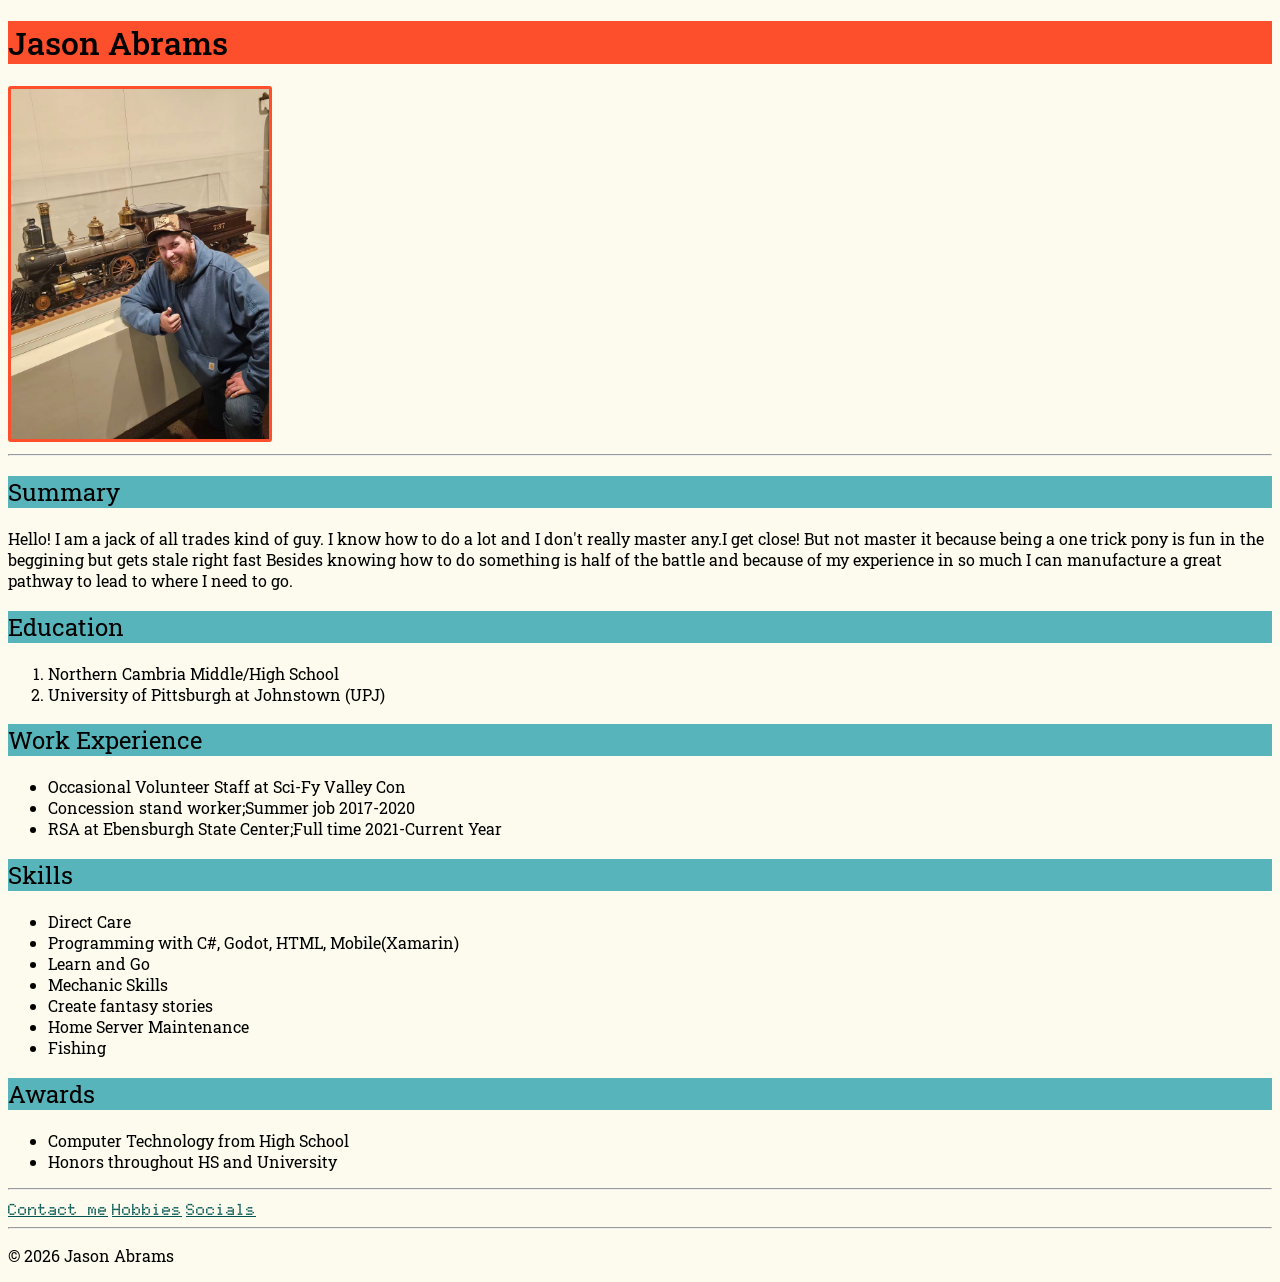
<file: index.html>
<!Doctype html>

<html lang="en">
    <head>
        <meta charset="UTF-8">
        <title>Jason Abrams Resume</title>
    </head>
    <!--Imported stylesheets/fonts-->
    <link rel="preconnect" href="https://fonts.googleapis.com">
    <link rel="preconnect" href="https://fonts.gstatic.com" crossorigin>
    <link href="https://fonts.googleapis.com/css2?family=Doto:wght@100..900&family=Roboto+Slab:wght@100..900&display=swap" rel="stylesheet">
    <link rel="stylesheet" href="./assets/css/styles.css">
    <body>
        <h1>Jason Abrams</h1>
        <img src="./assets/Images/me.jpg" height="350"/>
        <hr/>
        <h2>Summary</h2>
            <p>Hello! I am a jack of all trades kind of guy. I know how to do a lot and I don't really master any.I get close!
                But not master it because being a one trick pony is fun in the beggining but gets stale right fast 
                Besides knowing how to do something is half of the battle and because of my experience in so much 
                I can manufacture a great pathway to lead to where I need to go.
            </p>
        <h2>Education</h2>
        <ol class="list_font">
            <li>Northern Cambria Middle/High School</li>
            <li>University of Pittsburgh at Johnstown (UPJ)</li>
        </ol>
        <h2>Work Experience</h2>
        <ul class="list_font">
            <li>Occasional Volunteer Staff at Sci-Fy Valley Con</li>
            <li>Concession stand worker;Summer job 2017-2020</li>
            <li>RSA at Ebensburgh State Center;Full time 2021-Current Year</li>
        </ul>
        <h2>Skills</h2>
        <ul class="list_font">
            <li>Direct Care</li>
            <li>Programming with C#, Godot, HTML, Mobile(Xamarin)</li>
            <li>Learn and Go</li>
            <li>Mechanic Skills</li>
            <li>Create fantasy stories</li>
            <li>Home Server Maintenance</li>
            <li>Fishing</li>
        </ul>
        <h2>Awards</h2>
        <ul class="list_font">
            <li>Computer Technology from High School</li>
            <li>Honors throughout HS and University</li>
        </ul>
        <hr/>
        <a class="link_defined" href="./public/contact.html">Contact me</a>
        <a class="link_defined" href="./public/hobbies.html">Hobbies</a>
        <a class="link_defined" href="./public/socials.html">Socials</a>
    </body>
    <footer>
        <hr/>
        <p>© 2026 Jason Abrams</p>
    </footer>
</html>
</file>
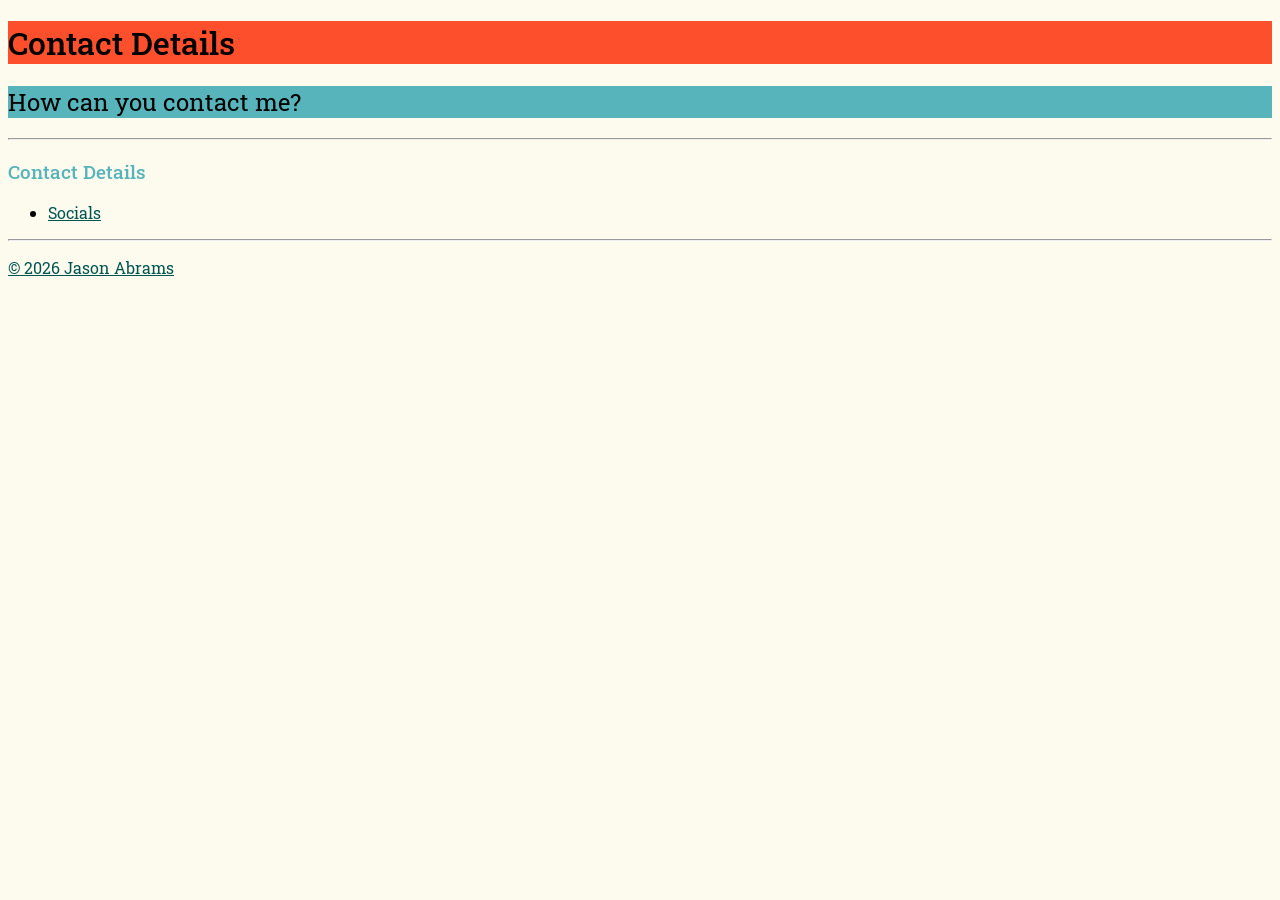
<file: public/contact.html>
<!DOCTYPE html>
<html lang="en">
    <head>
        <meta charset="UTF-8">
        <title>Contact Me</title>
        <link rel="preconnect" href="https://fonts.googleapis.com">
        <link rel="preconnect" href="https://fonts.gstatic.com" crossorigin>
        <link
            href="https://fonts.googleapis.com/css2?family=Doto:wght@100..900&family=Roboto+Slab:wght@100..900&display=swap"
            rel="stylesheet">
        <link rel="stylesheet" href="../assets/css/styles.css">
    </head>
    <body>
        <h1>Contact Details</h1>
        <h2>How can you contact me?</h2>
        <hr/>
        <h3>Contact Details</h3>
        <ul>
            <li><a href="./socials.html">Socials</li>
        </ul>
    </body>
    <footer>
        <hr/>
        <p>© 2026 Jason Abrams</p>
    </footer>
</html>
</file>
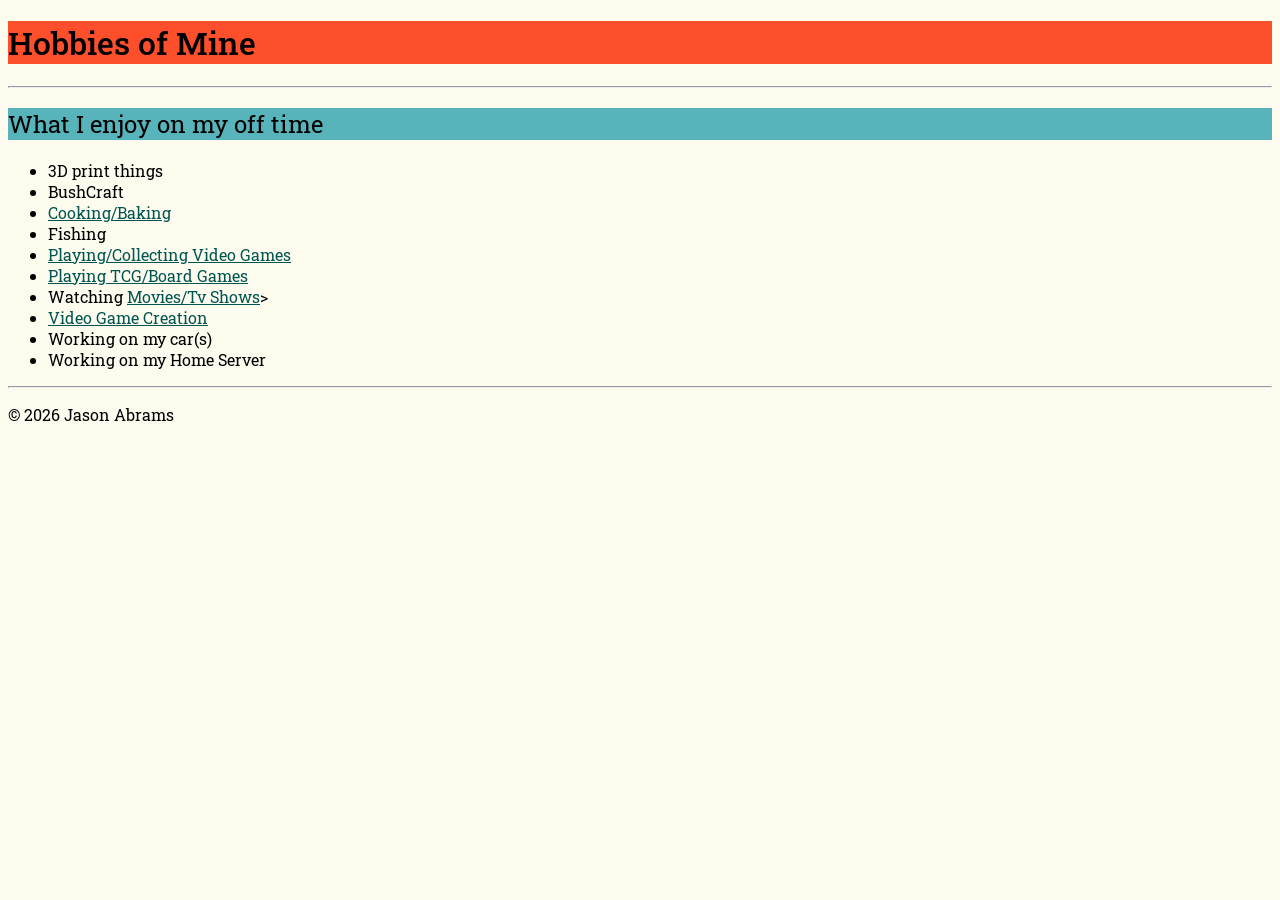
<file: public/hobbies.html>
<!DOCTYPE html>
<html lang="en">
    <head>
        <meta charset='utf-8'>
        <title>My Hobbies</title>
        <link rel="preconnect" href="https://fonts.googleapis.com">
        <link rel="preconnect" href="https://fonts.gstatic.com" crossorigin>
        <link href="https://fonts.googleapis.com/css2?family=Doto:wght@100..900&family=Roboto+Slab:wght@100..900&display=swap" rel="stylesheet">
        <link rel="stylesheet" href="../assets/css/styles.css">
    </head>
    <body>
        <h1>Hobbies of Mine</h1>
        <hr/>
        <h2>What I enjoy on my off time</h2>

        <ul class="list_font">
            <li>3D print things</li>
            <li>BushCraft</li>
            <li><a href="./hobbiespages/baking.html">Cooking/Baking</a></li>
            <li>Fishing</li>
            <li><a href="./hobbiespages/videogame.html">Playing/Collecting Video Games</a></li>
            <li><a href="./hobbiespages/tcg.html">Playing TCG/Board Games</a></li>
            <li>Watching <a href="./hobbiespages/movies.html">Movies/Tv Shows</a>></li>
            <li><a href="https://jasonabrams96.itch.io/">Video Game Creation</a></li>
            <li>Working on my car(s)</li>
            <li>Working on my Home Server</li>
        </ul>
    </body>
    <footer>
        <hr/>
        <p>© 2026 Jason Abrams</p>
    </footer>
</html>
</file>
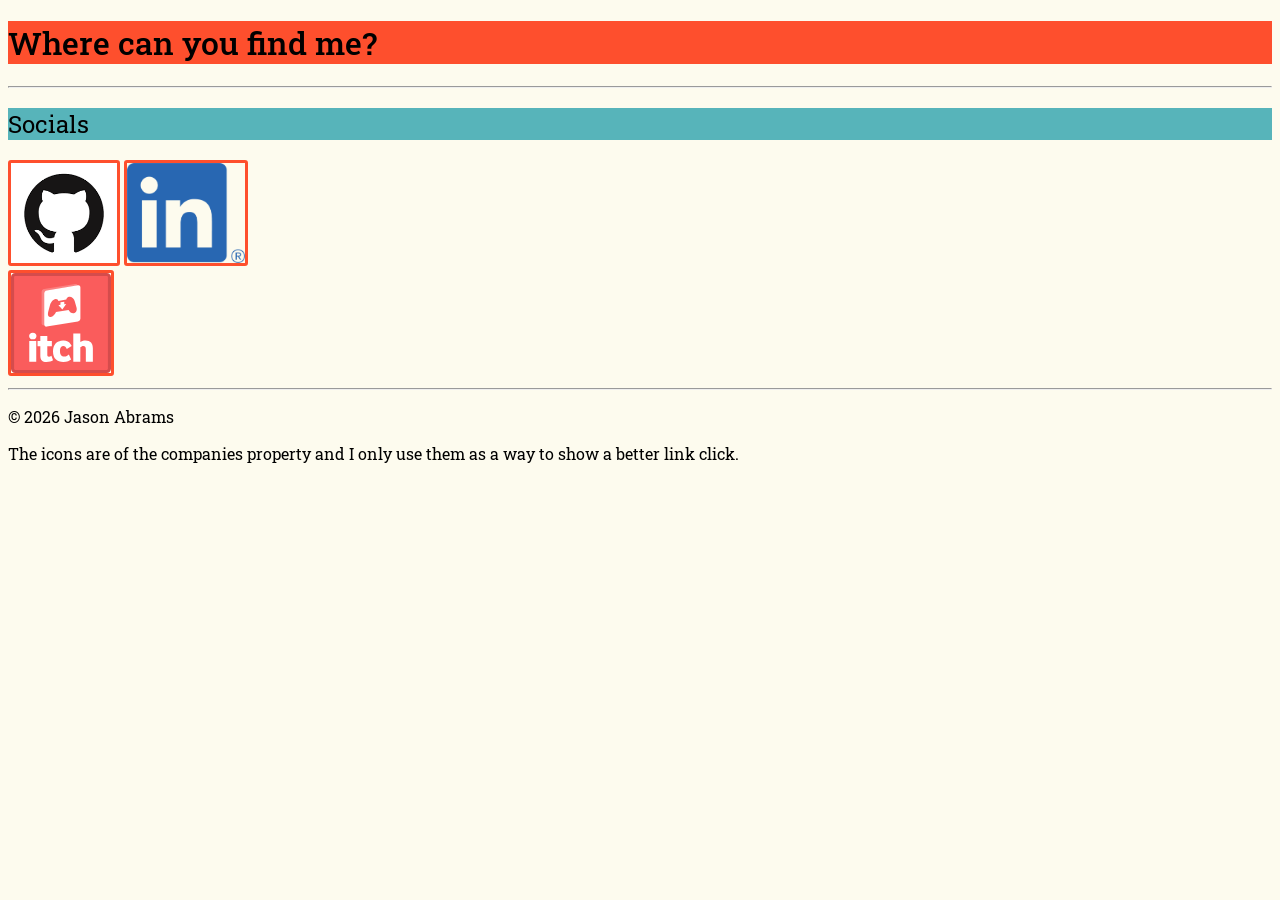
<file: public/socials.html>
<!DOCTYPE html>
<html lang="en">
    <head>
        <meta charset='utf-8'>
        <title>My Socials</title>
        <link rel="preconnect" href="https://fonts.googleapis.com">
        <link rel="preconnect" href="https://fonts.gstatic.com" crossorigin>
        <link href="https://fonts.googleapis.com/css2?family=Doto:wght@100..900&family=Roboto+Slab:wght@100..900&display=swap" rel="stylesheet">
        <link rel="stylesheet" href="../assets/css/styles.css">
    </head>
    <body>
        <h1>Where can you find me?</h1>
        <hr/>
        <h2>Socials</h2>
        <a href="https://github.com/JasonAbrams96"><img src="../assets/Images/socials/github_icon.png" alt="Github" height="100"></a>
        <a href="https://www.linkedin.com/in/jason-abrams-53b661162/"><img src="../assets/Images/socials/linkedin_logo.png" alt="linkedin" height="100"/></a>
        <br/>
        <a href="https://jasonabrams96.itch.io/"><img src="../assets/Images/socials/itchio.svg" alt="itch.io" height="100"/></a>
        
    </body>
    <footer>
        <hr/>
        <p>© 2026 Jason Abrams</p>
        <p>The icons are of the companies property and I only use them as a way to show a better link click.</p>
    </footer>
</html>
</file>
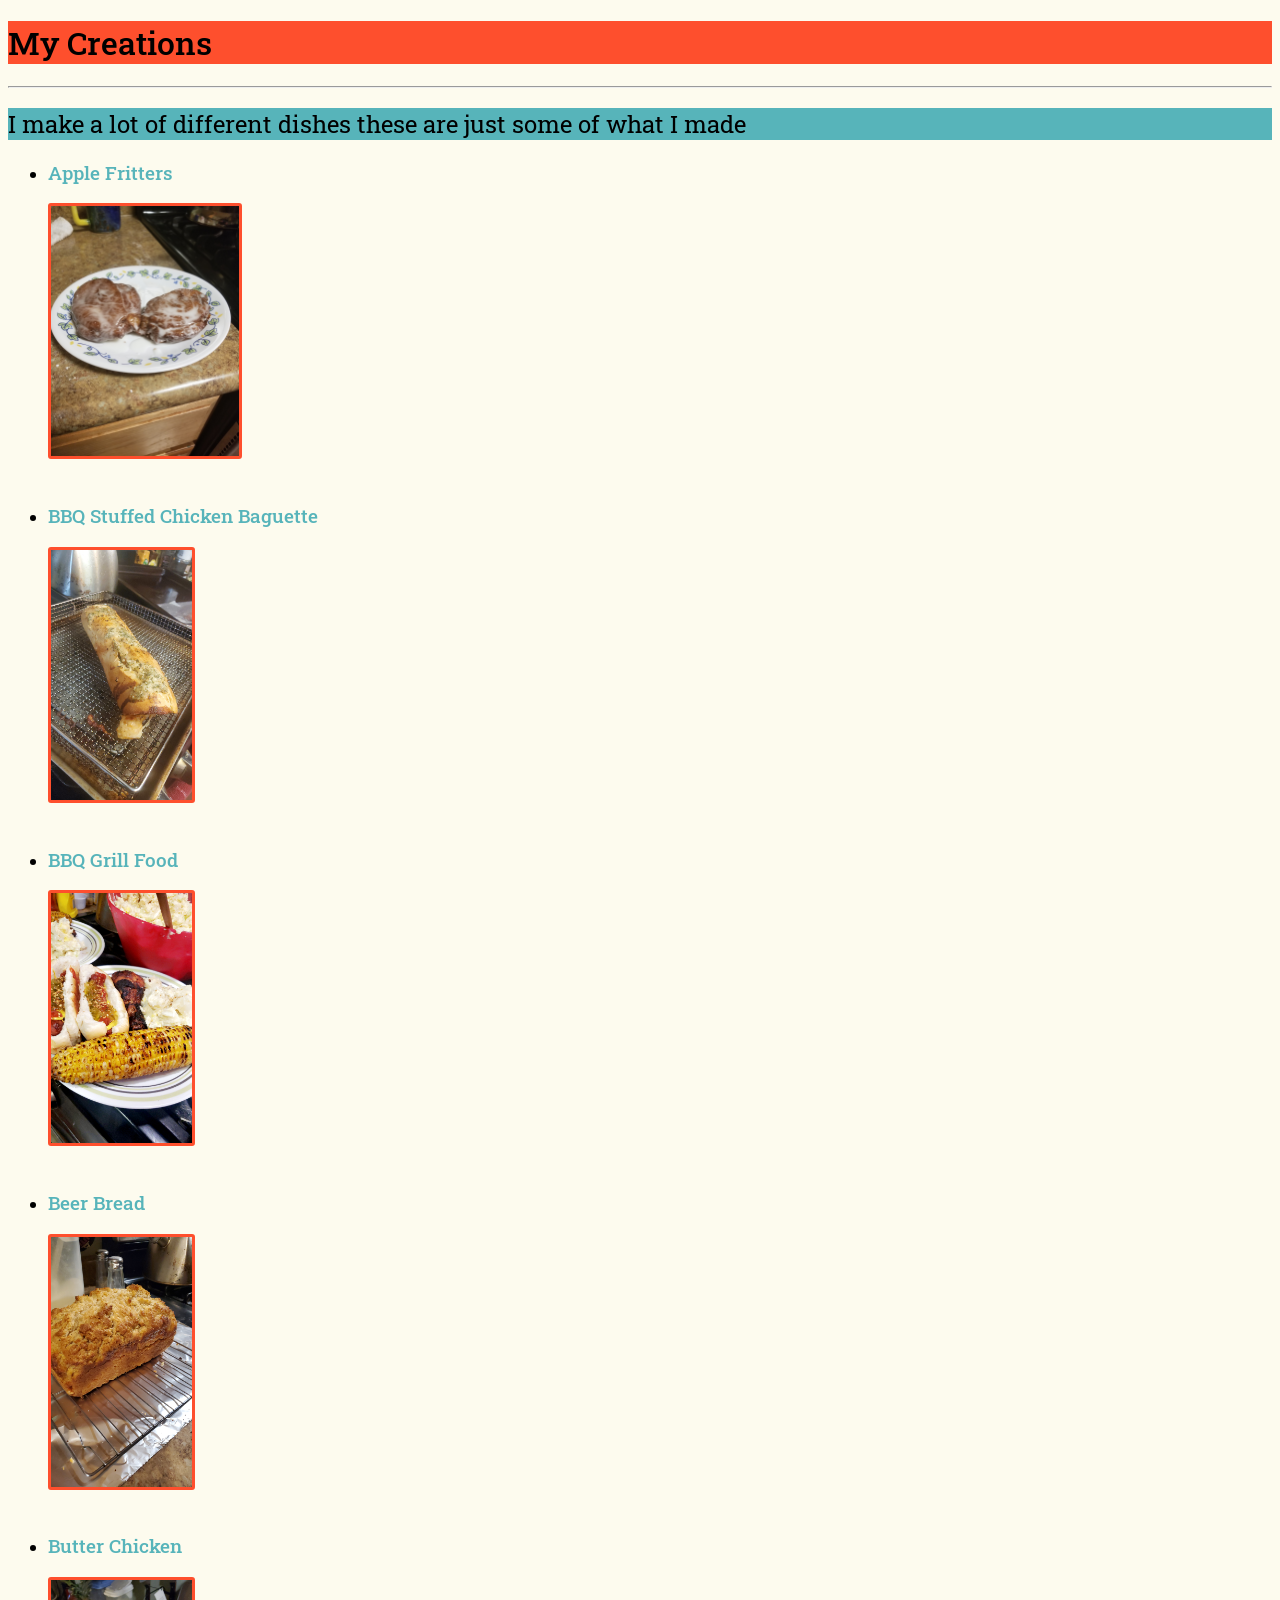
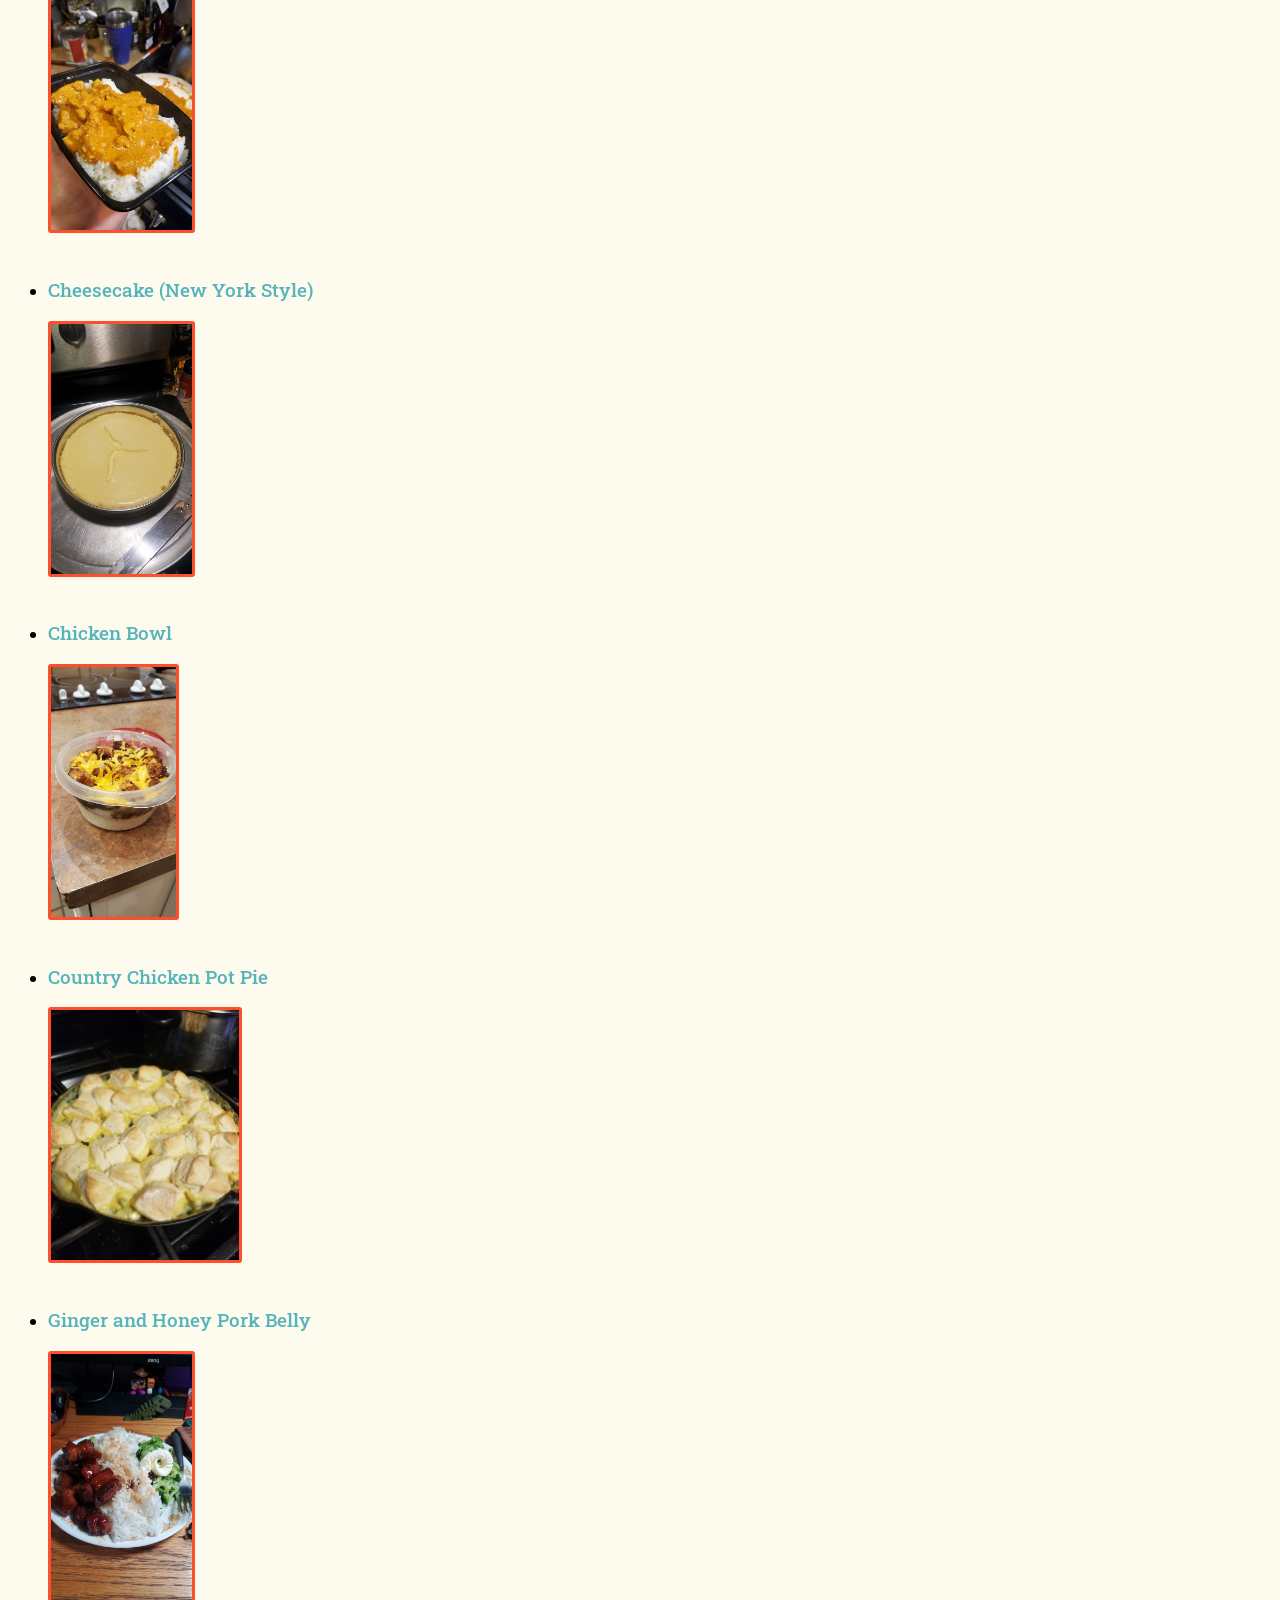
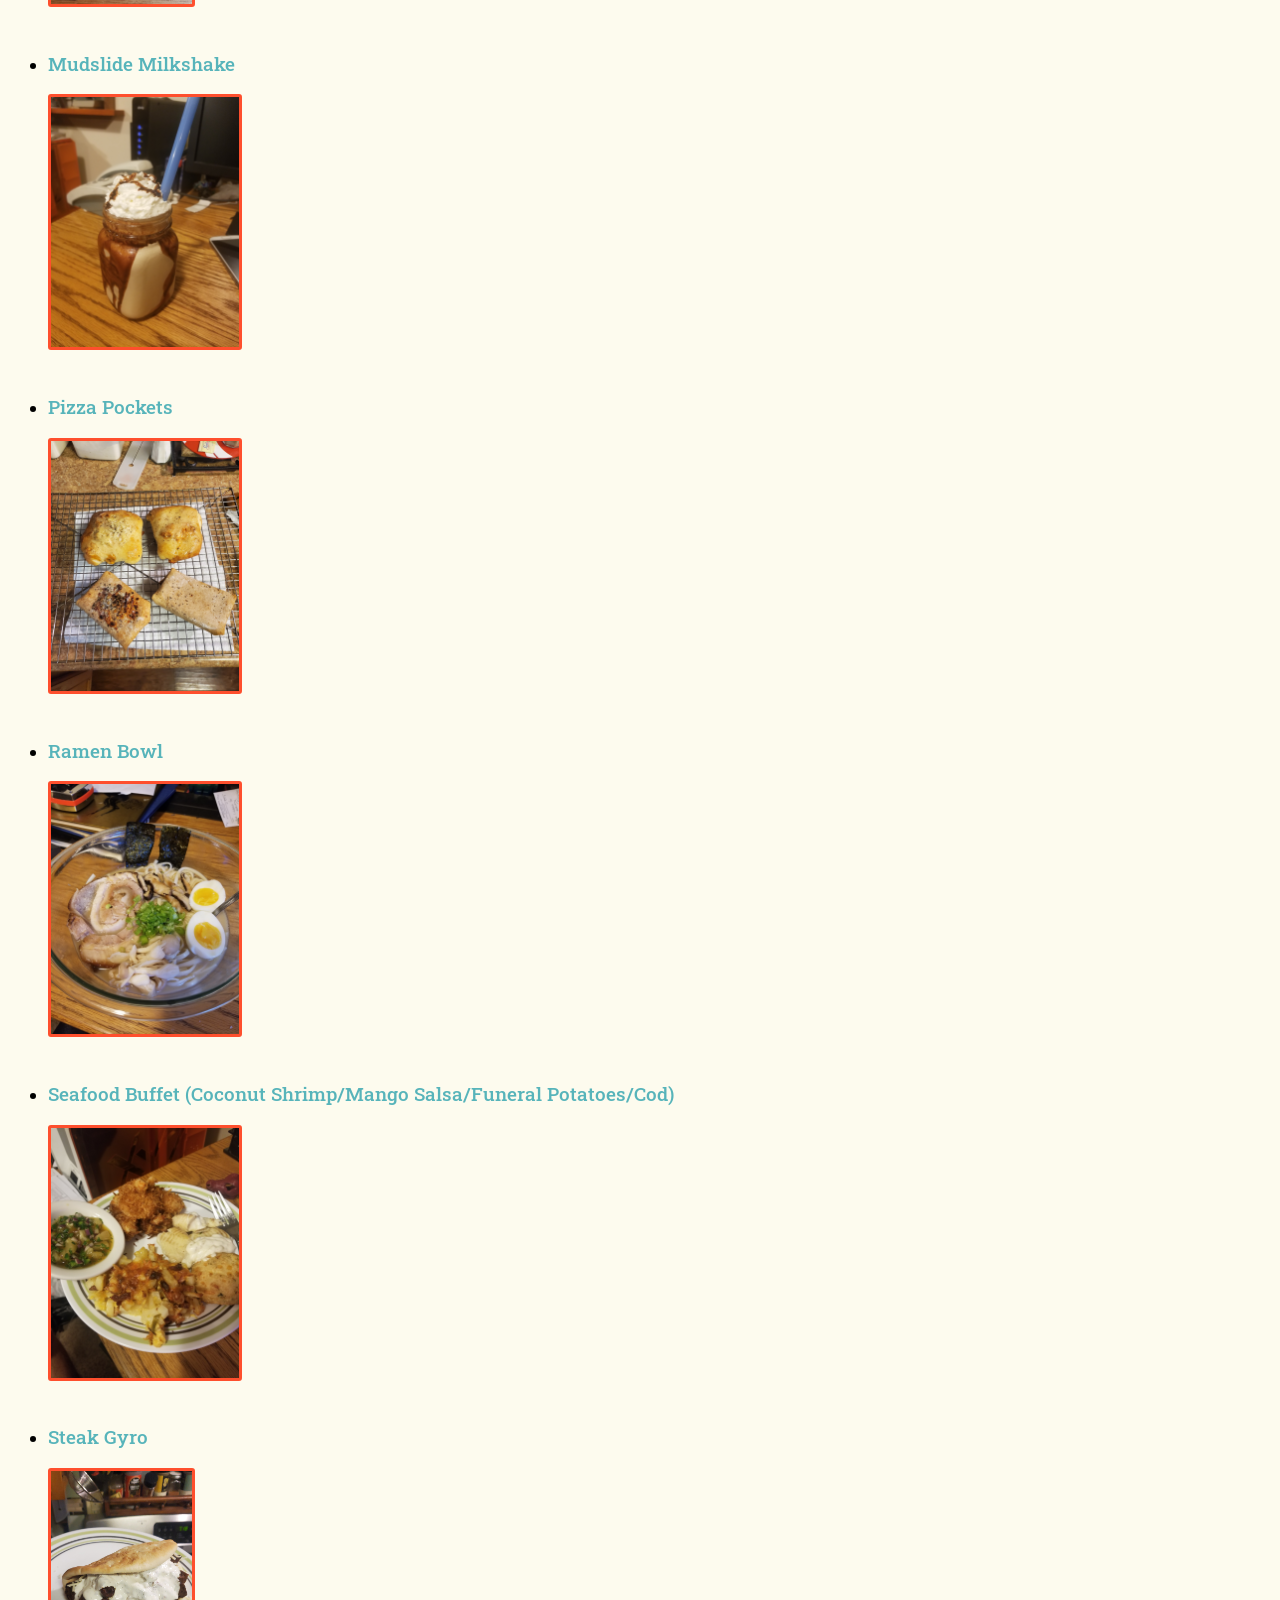
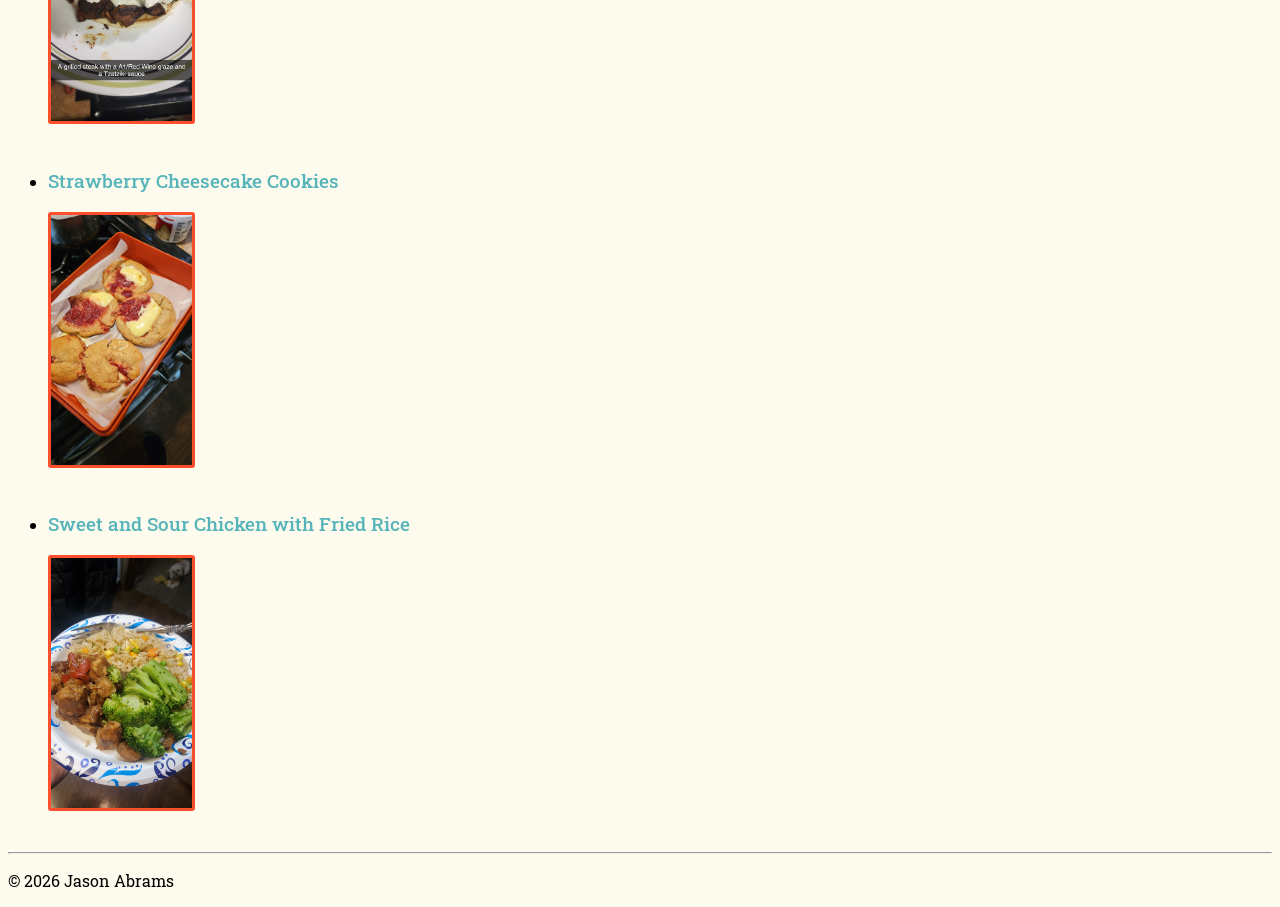
<file: public/hobbiespages/baking.html>
<!DOCTYPE html>
<html lang="en">
    <head>
        <meta charset='utf-8'>
        <title>Baking Cooking</title>
        <link rel="preconnect" href="https://fonts.googleapis.com">
        <link rel="preconnect" href="https://fonts.gstatic.com" crossorigin>
        <link
            href="https://fonts.googleapis.com/css2?family=Doto:wght@100..900&family=Roboto+Slab:wght@100..900&display=swap"
            rel="stylesheet">
        <link rel="stylesheet" href="../../assets/css/styles.css">
    </head>
    <body>
        <h1>My Creations</h1>
        <hr/>
        <h2>I make a lot of different dishes these are just some of what I made</h2>
        <ul>
            <li><h3>Apple Fritters</h3>
                <img height="250" src="../../assets/Images/baking/AppleFritters.jpg"/>
            </li>
            <br/>
            <li><h3>BBQ Stuffed Chicken Baguette</h3>
                <img height="250" src="../../assets/Images/baking/BBQChickenStuffedBaguette.jpg"/>
            </li>
            <br/>
            <li><h3>BBQ Grill Food</h3>
                <img height="250" src="../../assets/Images/baking/BBQCookout.jpg"/>
            </li>
            <br/>
            <li><h3>Beer Bread</h3>
                <img height="250" src="../../assets/Images/baking/BeerBread.jpg" alt="A loaf of crumbly bread made with beer"/>
            </li>
            <br/>
            <li><h3>Butter Chicken</h3>
                <img height="250" src="../../assets/Images/baking/ButterChicken.jpg" alt="Butter Chicken over rice"/>
            </li>
            <br/>
            <li><h3>Cheesecake (New York Style)</h3>
                <img height="250" src="../../assets/Images/baking/Cheesecake.jpg" alt="New York Style Cheesecake"/>
            </li>
            <br/>
            <li><h3>Chicken Bowl</h3>
                <img height="250" src="../../assets/Images/baking/ChickenBowl.jpg" alt="A chicken bowl with mashed potatoes, corn, gravey, and cheese"/>
            </li>
            <br/>
            <li><h3>Country Chicken Pot Pie</h3>
                <img height="250" src="../../assets/Images/baking/BiscuitToppedPie.jpg" alt="Chicken Pot Pie but with Biscuits as the top"/>
            </li>
            <br/>
            <li><h3>Ginger and Honey Pork Belly</h3>
                <img height="250" src="../../assets/Images/baking/GingerHoneyPorkBelly.jpg" alt="Ginger and Honey glazed Pork belly with rice and green beans"/>
            </li>
            <br/>
            <li><h3>Mudslide Milkshake</h3>
                <img height="250" src="../../assets/Images/baking/AlcholMilkshake.jpg" alt="Mudslide Milkshake with Coffee Liquor"/>
            </li>
            <br/>
            <li><h3>Pizza Pockets</h3>
                <img height="250" src="../../assets/Images/baking/PizzaPockets.jpg" alt="Pretzel dough used to make Pizza Pockets"/>
            </li>
            <br/>
            <li><h3>Ramen Bowl</h3>
                <img height="250" src="../../assets/Images/baking/Ramen.jpg" alt="Ramen with Seaweed, Soft boiled egg, Pork Chatsu, Shitake Mushrooms, Green Onions"/>
            </li>
            <br/>
            <li><h3>Seafood Buffet (Coconut Shrimp/Mango Salsa/Funeral Potatoes/Cod)</h3>
                <img height="250" src="../../assets/Images/baking/SeafoodBuffet.jpg" alt="Butterfly Coconut Shrimp, Mango Salsa, Funeral Potatoes, and Cod"/>
            </li>
            <br/>
            <li><h3>Steak Gyro</h3>
                <img height="250" src="../../assets/Images/baking/SteakGyro.jpg" alt="Steak gyro with A1 Sauce Red Wine Glaze and Tzatziki sauce"/>
            </li>
            <br/>
            <li><h3>Strawberry Cheesecake Cookies</h3>
                <img height="250" src="../../assets/Images/baking/StrawberryCheesecakeCookies.jpg" alt="Cookies that have Strawberry Cheesecake as the flavor"/>
            </li>
            <br/>
            <li><h3>Sweet and Sour Chicken with Fried Rice</h3>
                <img height="250" src="../../assets/Images/baking/SweenSourChicken.jpg" alt="Sweet and Sour Chicken with rice and broccoli"/>
            </li>
            <br/>
        </ul>
    </body>
    <footer>
        <hr/>
        <p>© 2026 Jason Abrams</p>
    </footer>
</html>
</file>
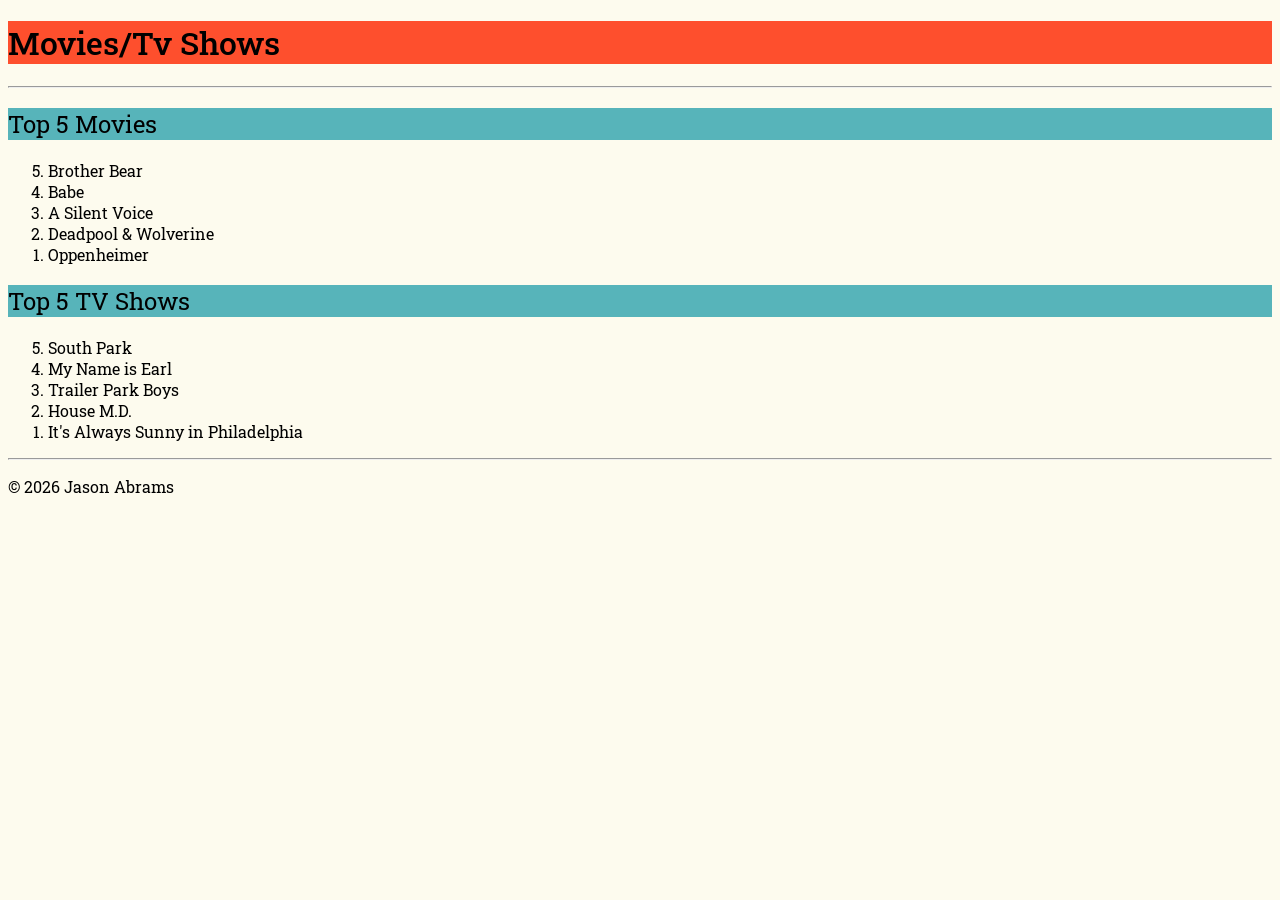
<file: public/hobbiespages/movies.html>
<!DOCTYPE html>
<html lang="en">
    <head>
        <meta charset='utf-8'>
        <title>Movies/Tv Shows</title>
        <link rel="preconnect" href="https://fonts.googleapis.com">
        <link rel="preconnect" href="https://fonts.gstatic.com" crossorigin>
        <link
            href="https://fonts.googleapis.com/css2?family=Doto:wght@100..900&family=Roboto+Slab:wght@100..900&display=swap"
            rel="stylesheet">
        <link rel="stylesheet" href="../../assets/css/styles.css">
    </head>
    <body>
        <h1>Movies/Tv Shows</h1>
        <hr/>
        <h2>Top 5 Movies</h2>
        <ol reversed="true">
            <li>Brother Bear</li>
            <li>Babe</li>
            <li>A Silent Voice</li>
            <li>Deadpool & Wolverine</li>
            <li>Oppenheimer</li>
        </ol>
        <h2>Top 5 TV Shows</h2>
        <ol reversed="true">
            <li>South Park</li>
            <li>My Name is Earl</li>
            <li>Trailer Park Boys</li>
            <li>House M.D.</li>
            <li>It's Always Sunny in Philadelphia</li>
        </ol>
    </body>
    <footer>
        <hr/>
        <p>© 2026 Jason Abrams</p>
    </footer>
</html>
</file>
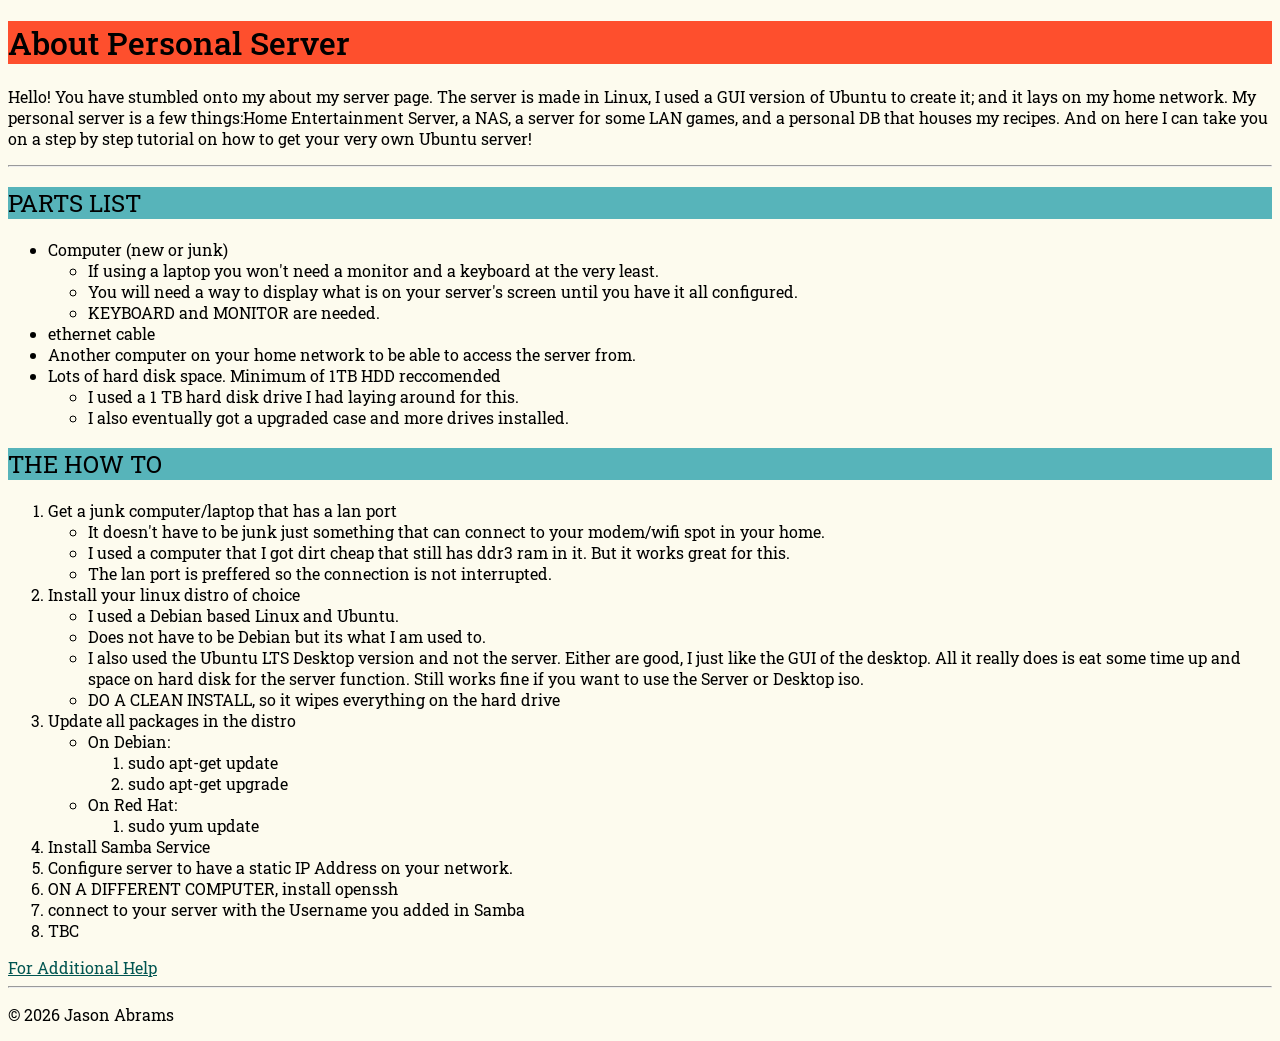
<file: public/hobbiespages/personal_server.html>
<!DOCTYPE html>
<html lang="en">

<head>
    <meta charset='utf-8'>
    <title>About Personal Server</title>
    <link rel="preconnect" href="https://fonts.googleapis.com">
    <link rel="preconnect" href="https://fonts.gstatic.com" crossorigin>
    <link
        href="https://fonts.googleapis.com/css2?family=Doto:wght@100..900&family=Roboto+Slab:wght@100..900&display=swap"
        rel="stylesheet">
    <link rel="stylesheet" href="../../assets/css/styles.css">
</head>

<body>
    <!-- TODO: UPDATE COMPUTER SERVER HOW TO -->
    <h1>About Personal Server</h1>
    <p>Hello! You have stumbled onto my about my server page.
        The server is made in Linux, I used a GUI version of
        Ubuntu to create it; and it lays on my home network.
        My personal server is a few things:Home Entertainment Server,
        a NAS, a server for some LAN games, and a personal DB that houses my
        recipes. And on here I can take you on a step by step tutorial on how
        to get your very own Ubuntu server!
    </p>
    <hr />
    <h2>PARTS LIST</h2>
    <ul>
        <li>Computer (new or junk)
            <ul>
                <li>If using a laptop you won't need a monitor and a keyboard at the very least.</li>
                <li>You will need a way to display what is on your server's screen until you have it
                    all configured.
                </li>
                <li>KEYBOARD and MONITOR are needed.</li>
            </ul>
        </li>
        <li>ethernet cable</li>
        <li>Another computer on your home network to be able to access the server from.</li>
        <li>Lots of hard disk space. Minimum of 1TB HDD reccomended
            <ul>
                <li>I used a 1 TB hard disk drive I had laying around for this.</li>
                <li>I also eventually got a upgraded case and more drives installed.</li>

            </ul>
        </li>
    </ul>
    <h2>THE HOW TO</h2>
    <ol>
        <li>Get a junk computer/laptop that has a lan port
            <ul>
                <li>It doesn't have to be junk just something that can connect to your modem/wifi spot in your home.
                </li>
                <li>I used a computer that I got dirt cheap that still has ddr3 ram in it. But it works great for this.
                </li>
                <li>The lan port is preffered so the connection is not interrupted.</li>
            </ul>
        </li>
        <li>Install your linux distro of choice
            <ul>
                <li>I used a Debian based Linux and Ubuntu.</li>
                <li>Does not have to be Debian but its what I am used to.</li>
                <li>I also used the Ubuntu LTS Desktop version and not the server. Either are good, I just like the
                    GUI of the desktop. All it really does is eat some time up and space on hard disk for the server
                    function. Still works fine if you want to use the Server or Desktop iso. </li>
                <li>DO A CLEAN INSTALL, so it wipes everything on the hard drive</li>
            </ul>
        </li>
        <li>Update all packages in the distro
            <ul>
                <li>On Debian:
                    <ol>
                        <li>sudo apt-get update</li>
                        <li>sudo apt-get upgrade</li>
                    </ol>
                </li>
                <li>On Red Hat:
                    <ol>
                        <li>sudo yum update</li>
                    </ol>
                </li>
            </ul>
        </li>
        <li>Install Samba Service</li>
        <li>Configure server to have a static IP Address on your network.</li>
        <li>ON A DIFFERENT COMPUTER, install openssh</li>
        <li>connect to your server with the Username you added in Samba</li>
        <li>TBC </li>
    </ol>
    <a href="https://askubuntu.com/questions/245406/how-to-make-a-home-server-using-ubuntu-desktop">For Additional
        Help</a>
</body>
<footer>
    <hr/>
    <p>© 2026 Jason Abrams</p>
</footer>
</html>
</file>
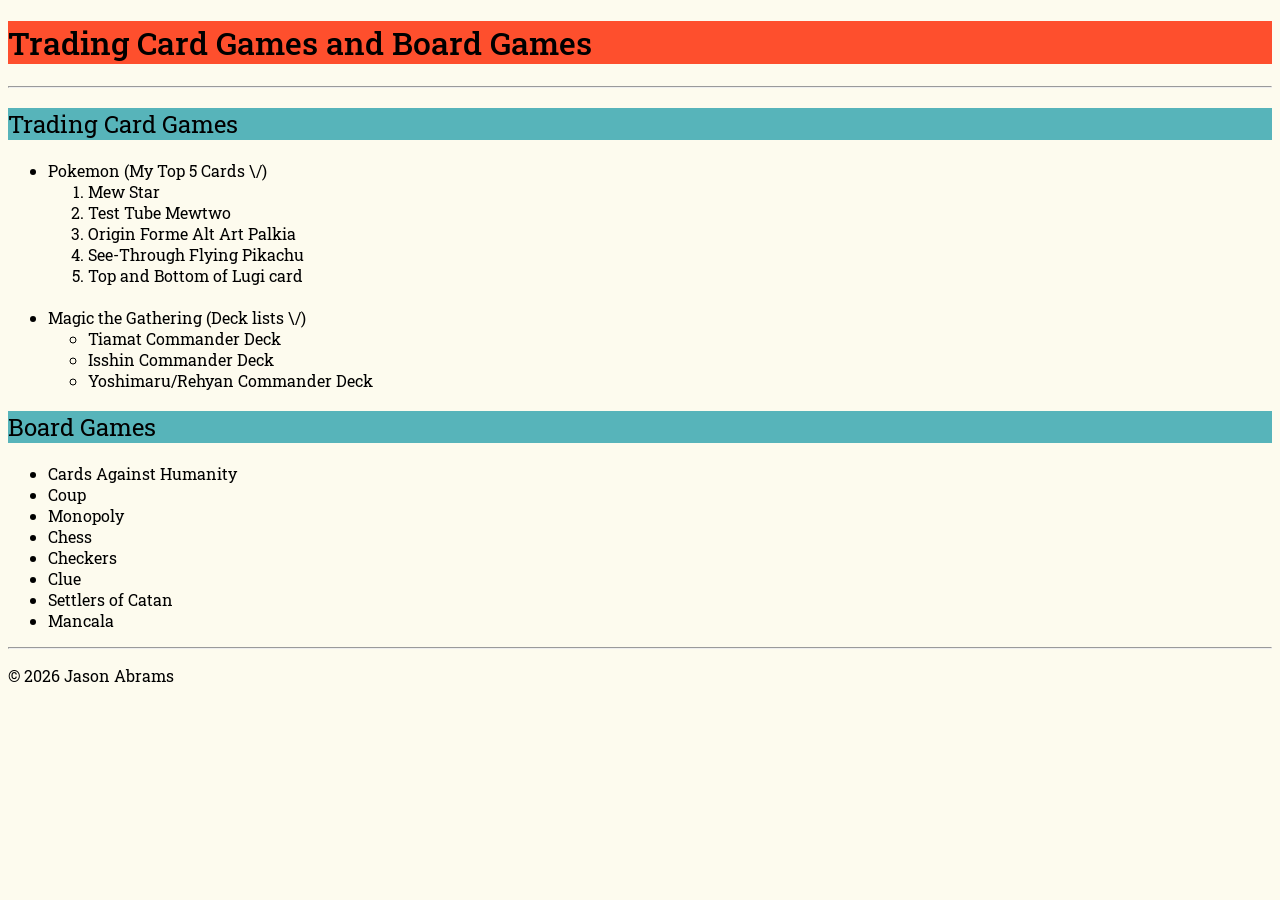
<file: public/hobbiespages/tcg.html>
<!DOCTYPE html>
<html lang="en">
    <head>
        <meta charset='utf-8'>
        <title>TCG Life</title>
        <link rel="preconnect" href="https://fonts.googleapis.com">
        <link rel="preconnect" href="https://fonts.gstatic.com" crossorigin>
        <link
            href="https://fonts.googleapis.com/css2?family=Doto:wght@100..900&family=Roboto+Slab:wght@100..900&display=swap"
            rel="stylesheet">
        <link rel="stylesheet" href="../../assets/css/styles.css">
    </head>
    <body>
        <h1>Trading Card Games and Board Games</h1>
        <hr/>
        <h2>Trading Card Games</h2>
        <ul>
            <li>Pokemon (My Top 5 Cards \/)
                <ol>
                    <li>Mew Star</li>
                    <li>Test Tube Mewtwo</li>
                    <li>Origin Forme Alt Art Palkia</li>
                    <li>See-Through Flying Pikachu</li>
                    <li>Top and Bottom of Lugi card</li>
                </ol>
            </li>
            <br/>
            <li>Magic the Gathering (Deck lists \/)
                <ul>
                    <li>Tiamat Commander Deck</li>
                    <li>Isshin Commander Deck</li>
                    <li>Yoshimaru/Rehyan Commander Deck</li>

                </ul>
            </li>
        </ul>
        <h2>Board Games</h2>
        <ul>
            <li>Cards Against Humanity</li>
            <li>Coup</li>
            <li>Monopoly</li>
            <li>Chess</li>
            <li>Checkers</li>
            <li>Clue</li>
            <li>Settlers of Catan</li>
            <li>Mancala</li>
        </ul>
    </body>
    <footer>
        <hr/>
        <p>© 2026 Jason Abrams</p>
    </footer>
</html>
</file>
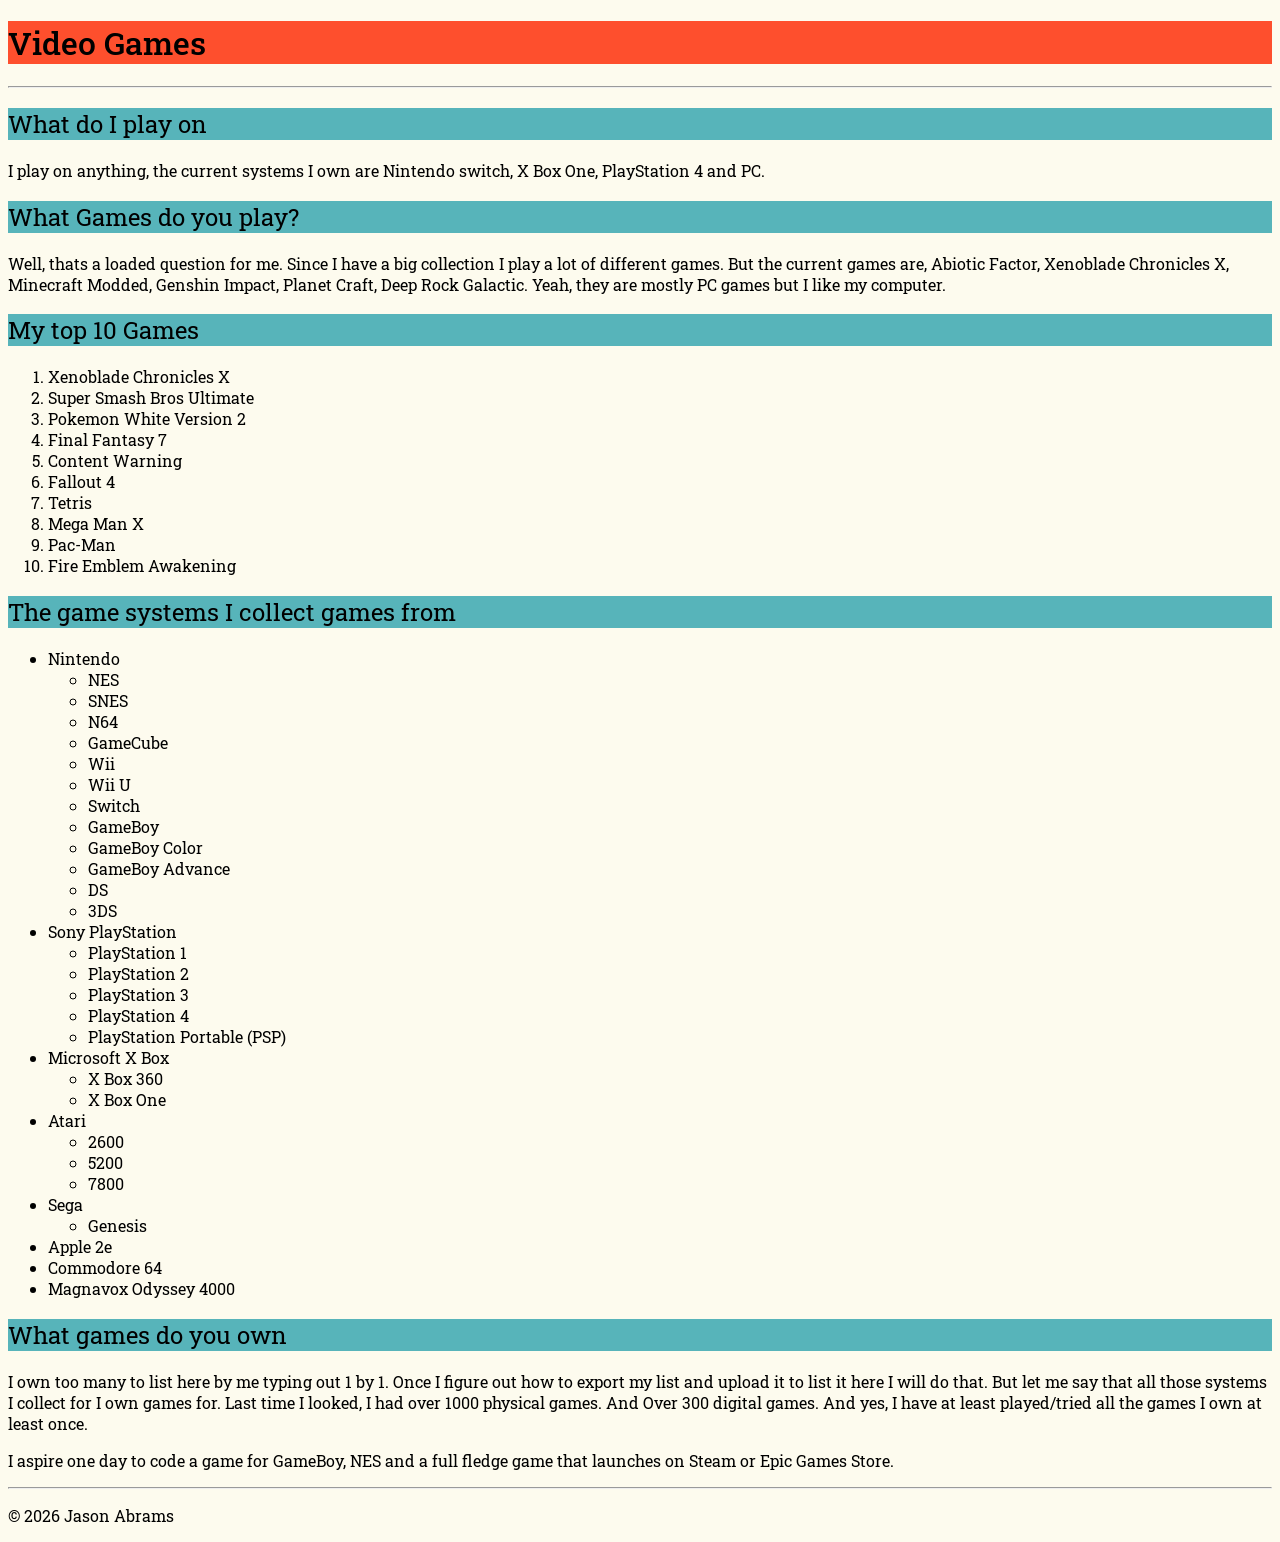
<file: public/hobbiespages/videogame.html>
<!DOCTYPE html>
<html lang="en">
    <head>
        <meta charset='utf-8'>
        <title>Video Games</title>
        <link rel="preconnect" href="https://fonts.googleapis.com">
        <link rel="preconnect" href="https://fonts.gstatic.com" crossorigin>
        <link
            href="https://fonts.googleapis.com/css2?family=Doto:wght@100..900&family=Roboto+Slab:wght@100..900&display=swap"
            rel="stylesheet">
        <link rel="stylesheet" href="../../assets/css/styles.css">
    </head>
    <body>
        <h1>Video Games</h1>
        <hr/>
        <h2>What do I play on</h2>
        <p>I play on anything, the current systems I own are Nintendo switch, X Box One, PlayStation 4 and PC.</p>
        <h2>What Games do you play?</h2>
        <p>Well, thats a loaded question for me. Since I have a big collection I play a lot of different games.
            But the current games are, Abiotic Factor, Xenoblade Chronicles X, Minecraft Modded, Genshin Impact, 
            Planet Craft, Deep Rock Galactic. Yeah, they are mostly PC games but I like my computer.
        </p>
        <h2>My top 10 Games</h2>
        <ol>
            <li>Xenoblade Chronicles X</li>
            <li>Super Smash Bros Ultimate</li>
            <li>Pokemon White Version 2</li>
            <li>Final Fantasy 7</li>
            <li>Content Warning</li>
            <li>Fallout 4</li>
            <li>Tetris</li>
            <li>Mega Man X</li>
            <li>Pac-Man</li>
            <li>Fire Emblem Awakening</li>

        </ol>
        <h2>The game systems I collect games from</h2>
        <ul>
            <li>Nintendo
                <ul>
                    <li>NES</li>
                    <li>SNES</li>
                    <li>N64</li>
                    <li>GameCube</li>
                    <li>Wii</li>
                    <li>Wii U</li>
                    <li>Switch</li>
                    <li>GameBoy</li>
                    <li>GameBoy Color</li>
                    <li>GameBoy Advance</li>
                    <li>DS</li>
                    <li>3DS</li>
                </ul>
            </li>
            <li>Sony PlayStation
                <ul>
                    <li>PlayStation 1</li>
                    <li>PlayStation 2</li>
                    <li>PlayStation 3</li>
                    <li>PlayStation 4</li>
                    <li>PlayStation Portable (PSP)</li>
                </ul>
            </li>
            <li>Microsoft X Box
                <ul>
                    <li>X Box 360</li>
                    <li>X Box One</li>
                </ul>
            </li>
            <li>Atari
                <ul>
                    <li>2600</li>
                    <li>5200</li>
                    <li>7800</li>
                </ul>
            </li>
            <li>Sega
                <ul>
                    <li>Genesis</li>
                </ul>
            </li>
            <li>Apple 2e</li>
            <li>Commodore 64</li>
            <li>Magnavox Odyssey 4000</li>
        </ul>
        <h2>What games do you own</h2>
        <p>I own too many to list here by me typing out 1 by 1. Once I figure out how to export my list
            and upload it to list it here I will do that. But let me say that all those systems I collect
            for I own games for. Last time I looked, I had over 1000 physical games. And Over 300 digital
            games. And yes, I have at least played/tried all the games I own at least once.
        </p>
        <p>I aspire one day to code a game for GameBoy, NES and a full fledge game that launches on Steam
            or Epic Games Store.
        </p>
    </body>
    <footer>
        <hr/>
        <p>© 2026 Jason Abrams</p>
    </footer>
</html>
</file>
<file: assets/css/styles.css>
html{
    background-color: #FDFBEE;
    font-family: "Roboto Slab", sans-serif;
}

h1{
font-family: "Roboto Slab", serif;
  font-optical-sizing: auto;
  font-weight: 500;
  font-style: normal;

  background-color: #FE4F2D;
}

h2{
    font-family: "Roboto Slab", serif;
    font-optical-sizing: auto;
    font-weight: 400;
    font-style: normal;

    background-color: #57B4BA;
}

h3{
    color: #57B4BA;
    font-weight: 500;
}

img{
    border-radius: 3px;
    border-color: #FE4F2D;
    border-width: 3px;
    border-style: solid;
}


.link_defined{
    font-family: "Doto", sans-serif;
    font-optical-sizing: auto;
    font-weight: 900;
    font-style: normal;
    font-variation-settings:"ROND" 0;


}

a{
    color: #015551;
    
}
</file>
